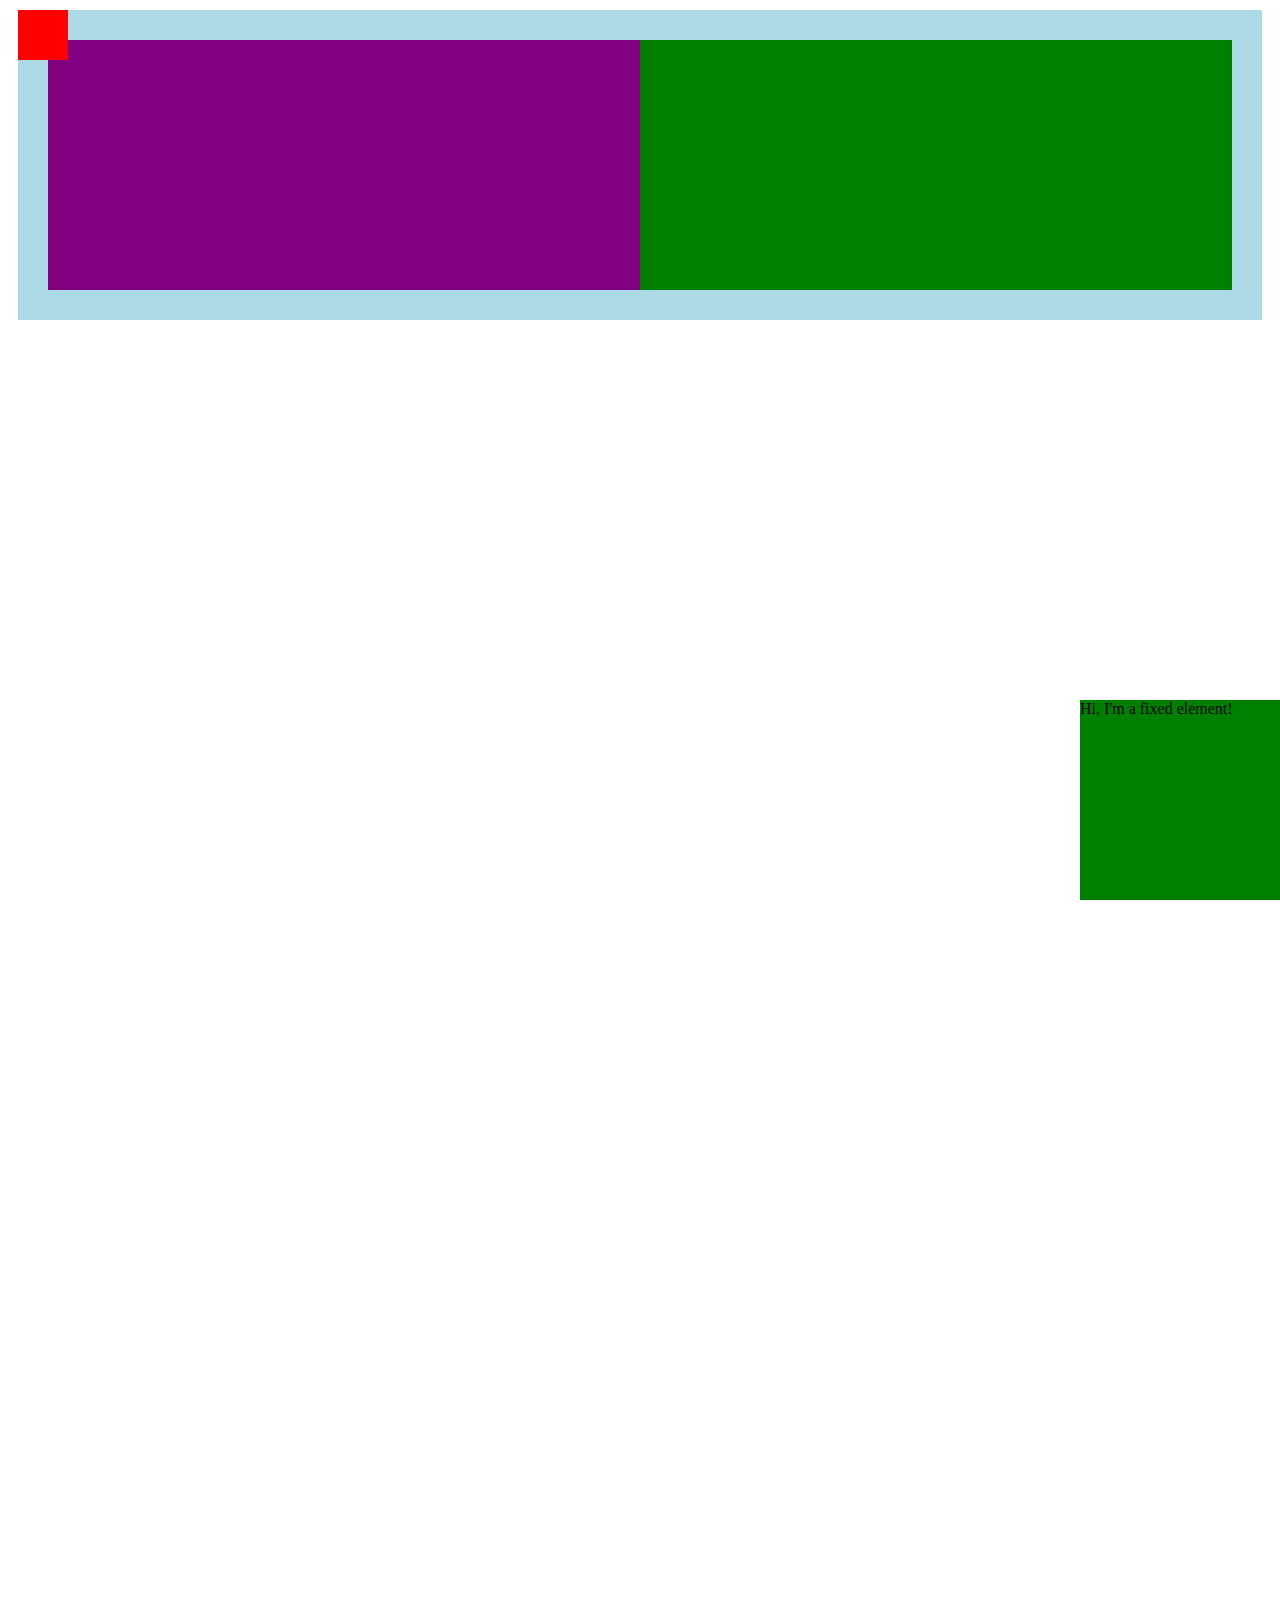
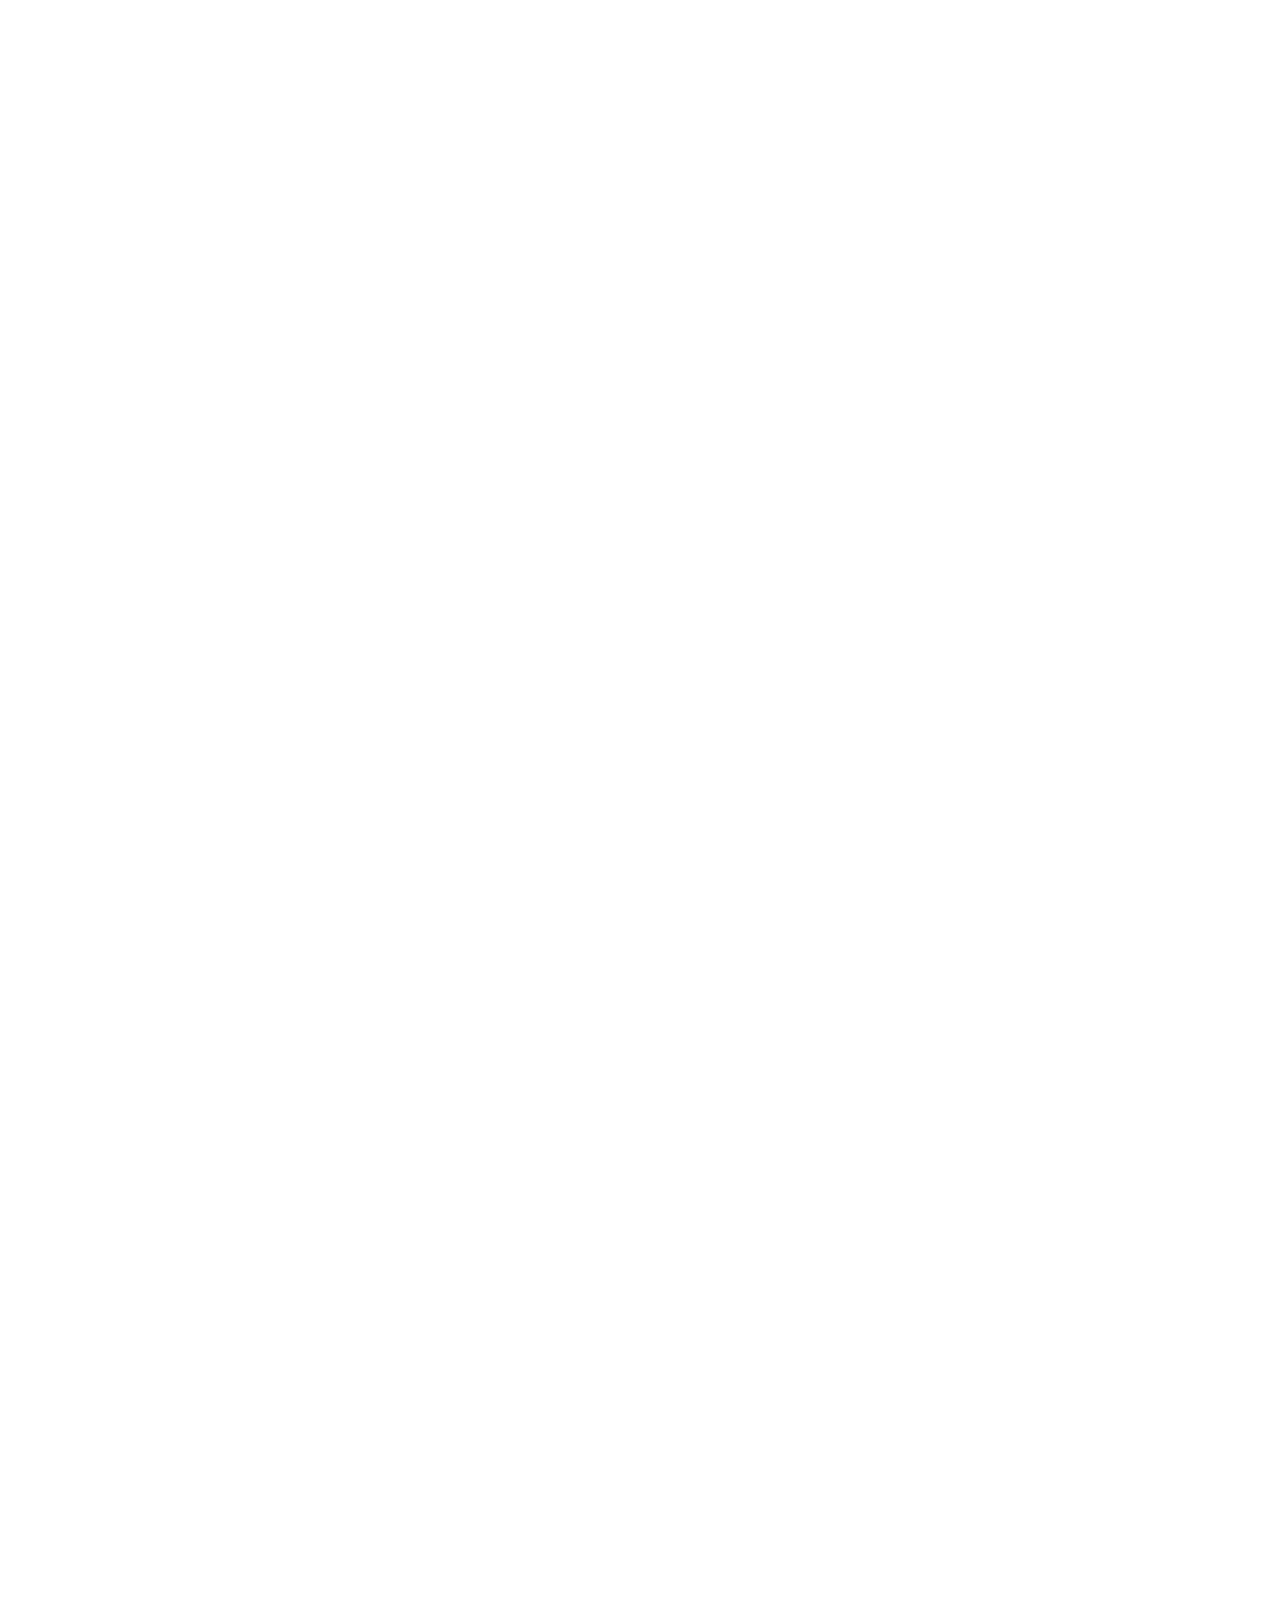
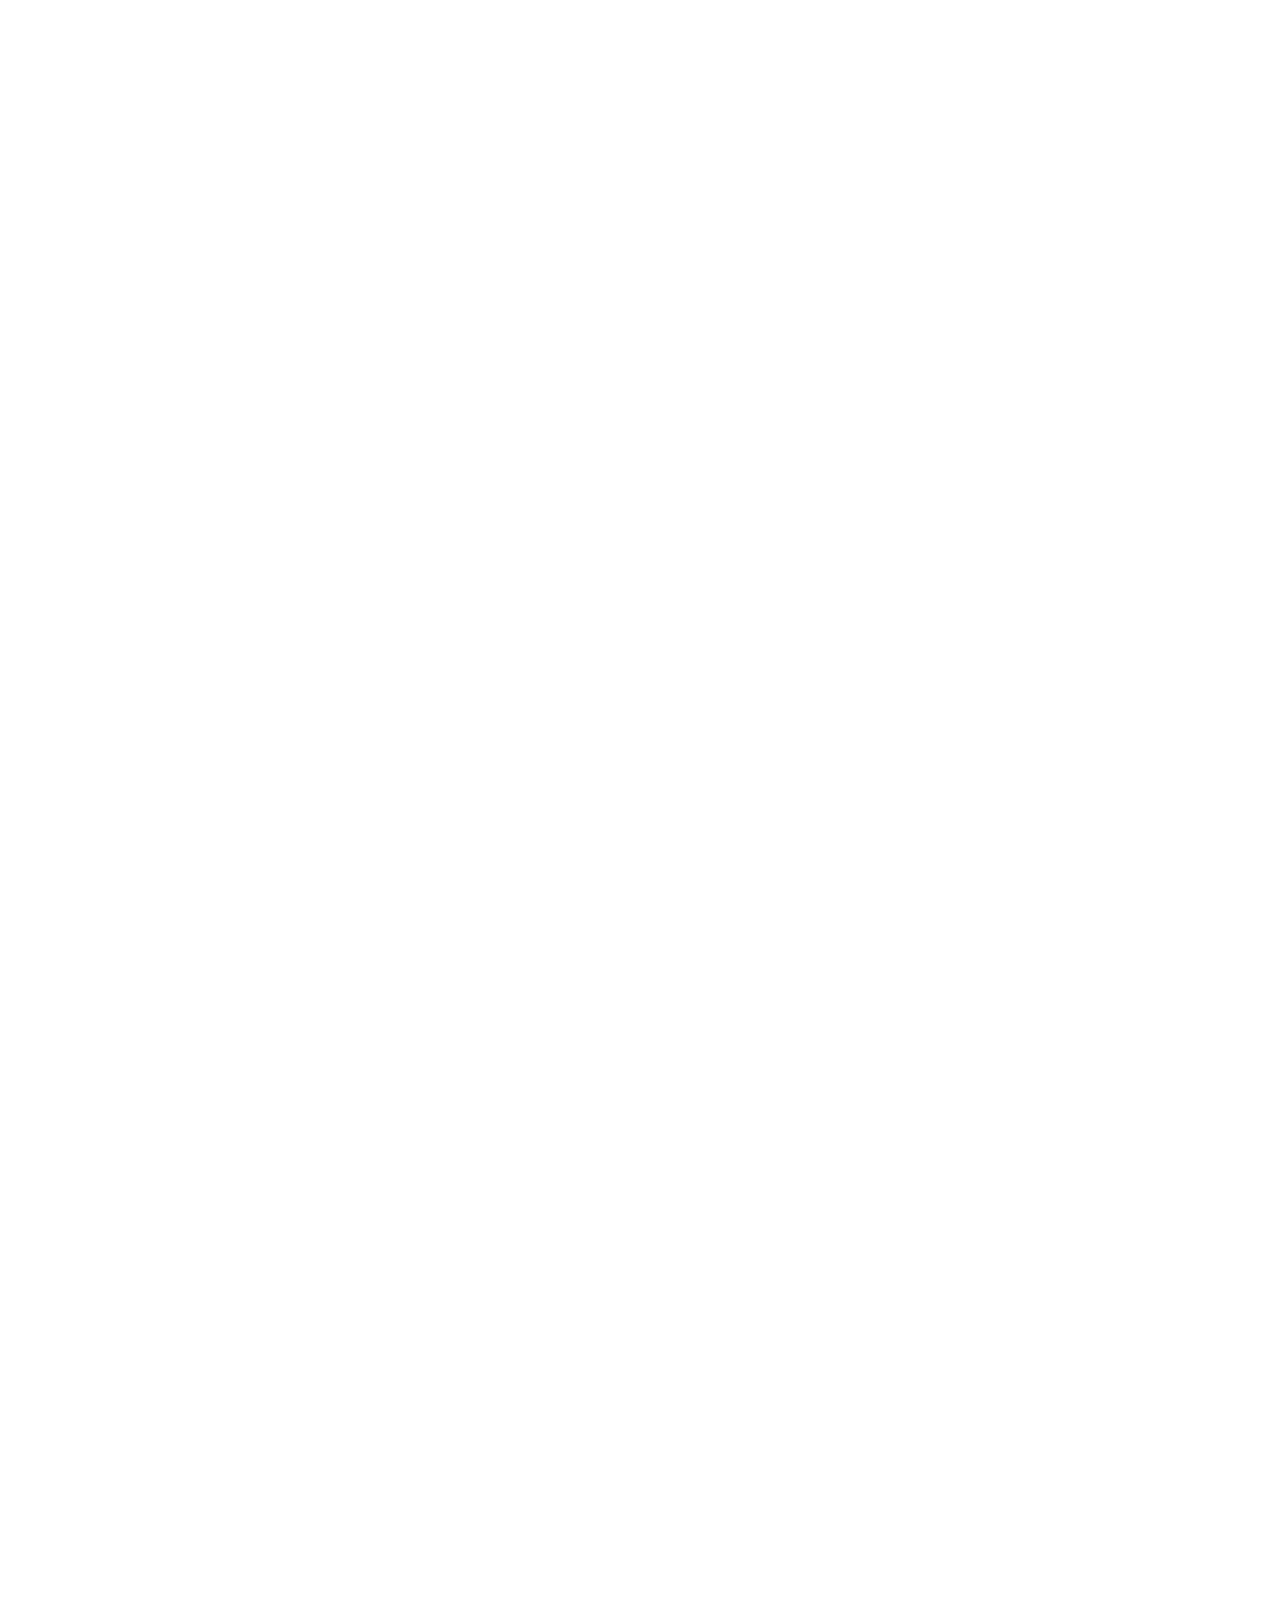
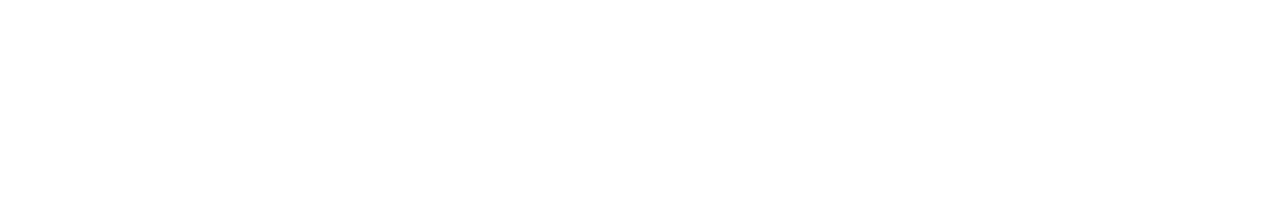
<file: 17.3_activities (1) (1)/02_Positioning_Relative_Absolute/solved/index.html>
<!DOCTYPE html>
<html>
<head>
  <link href="css/index.css" type="text/css" rel="stylesheet">
</head>
<body>
  <section class="relative">
    <div class="left">
      <div class="absolute">
      </div>
    </div>
    <div class="right">
    </div>
  </section>

<div class="fixed">
  Hi, I'm a fixed element!
</div>
</body>
</html>
</file>
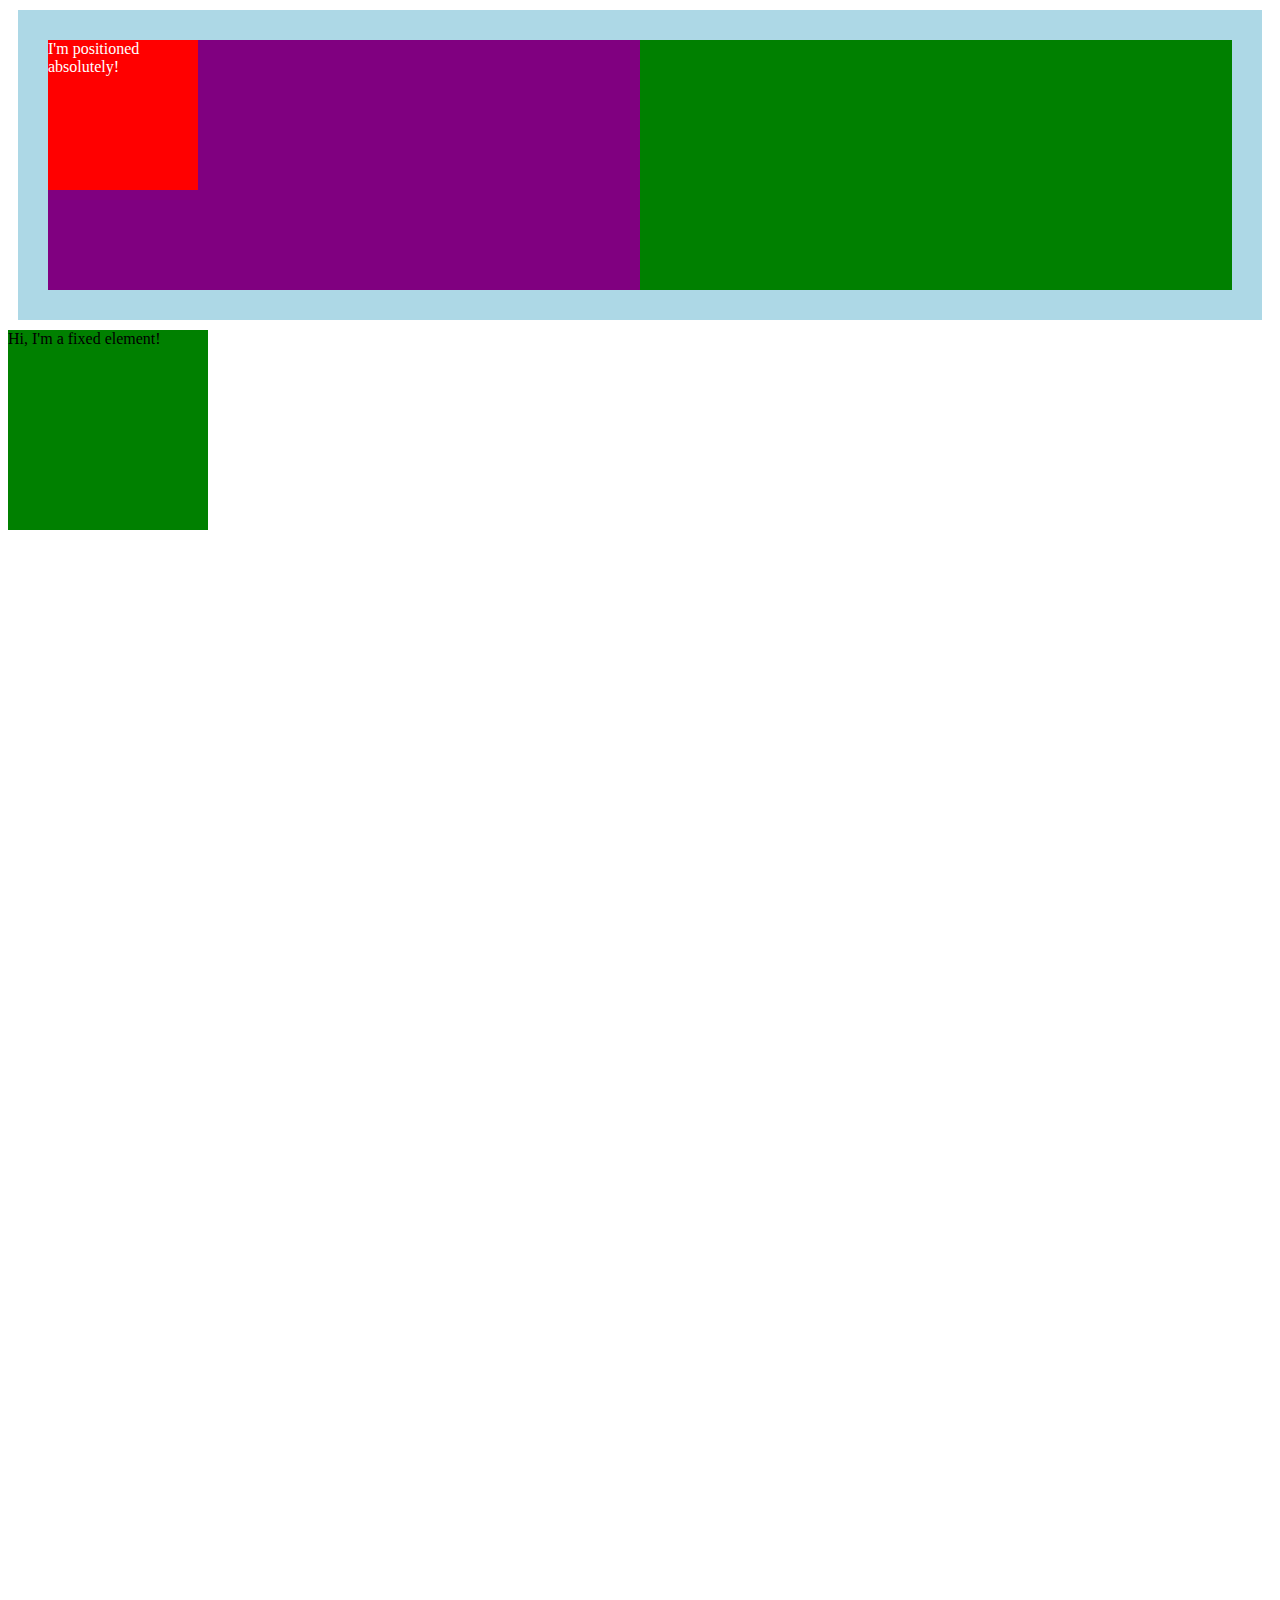
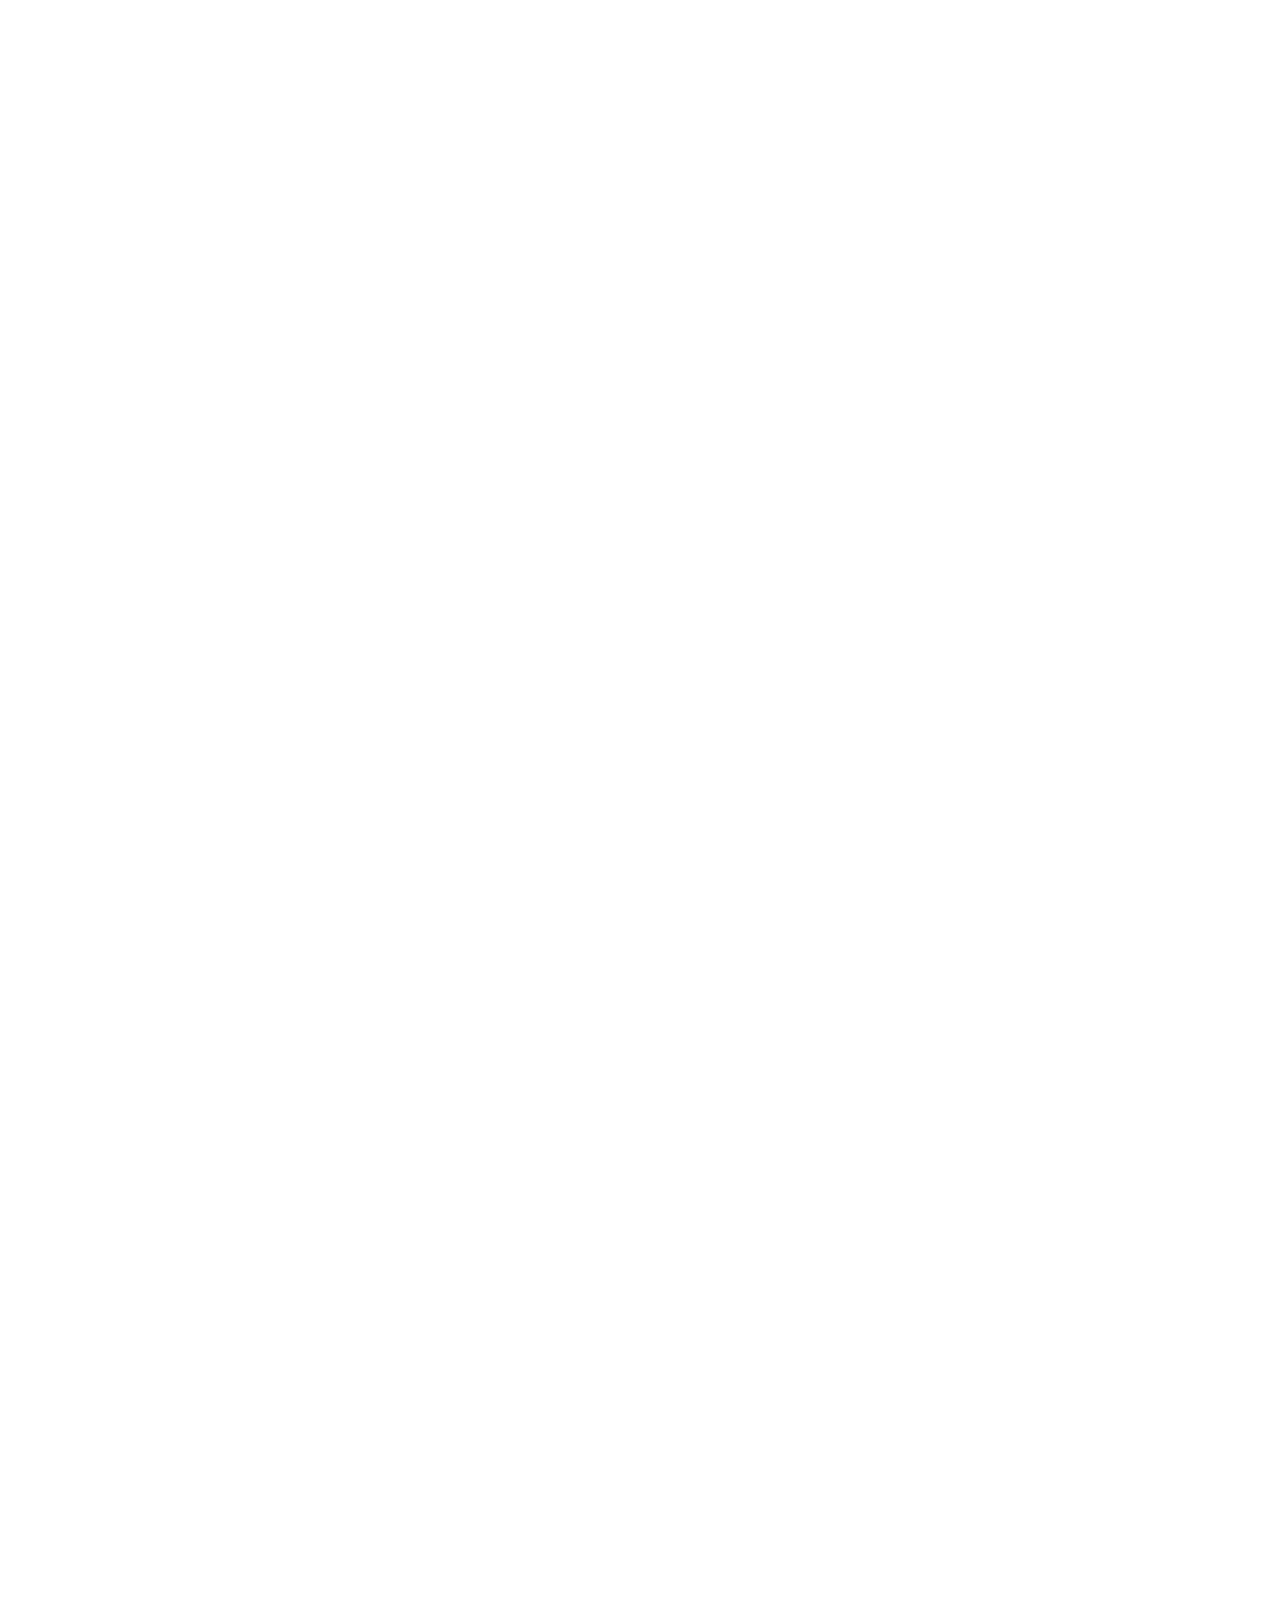
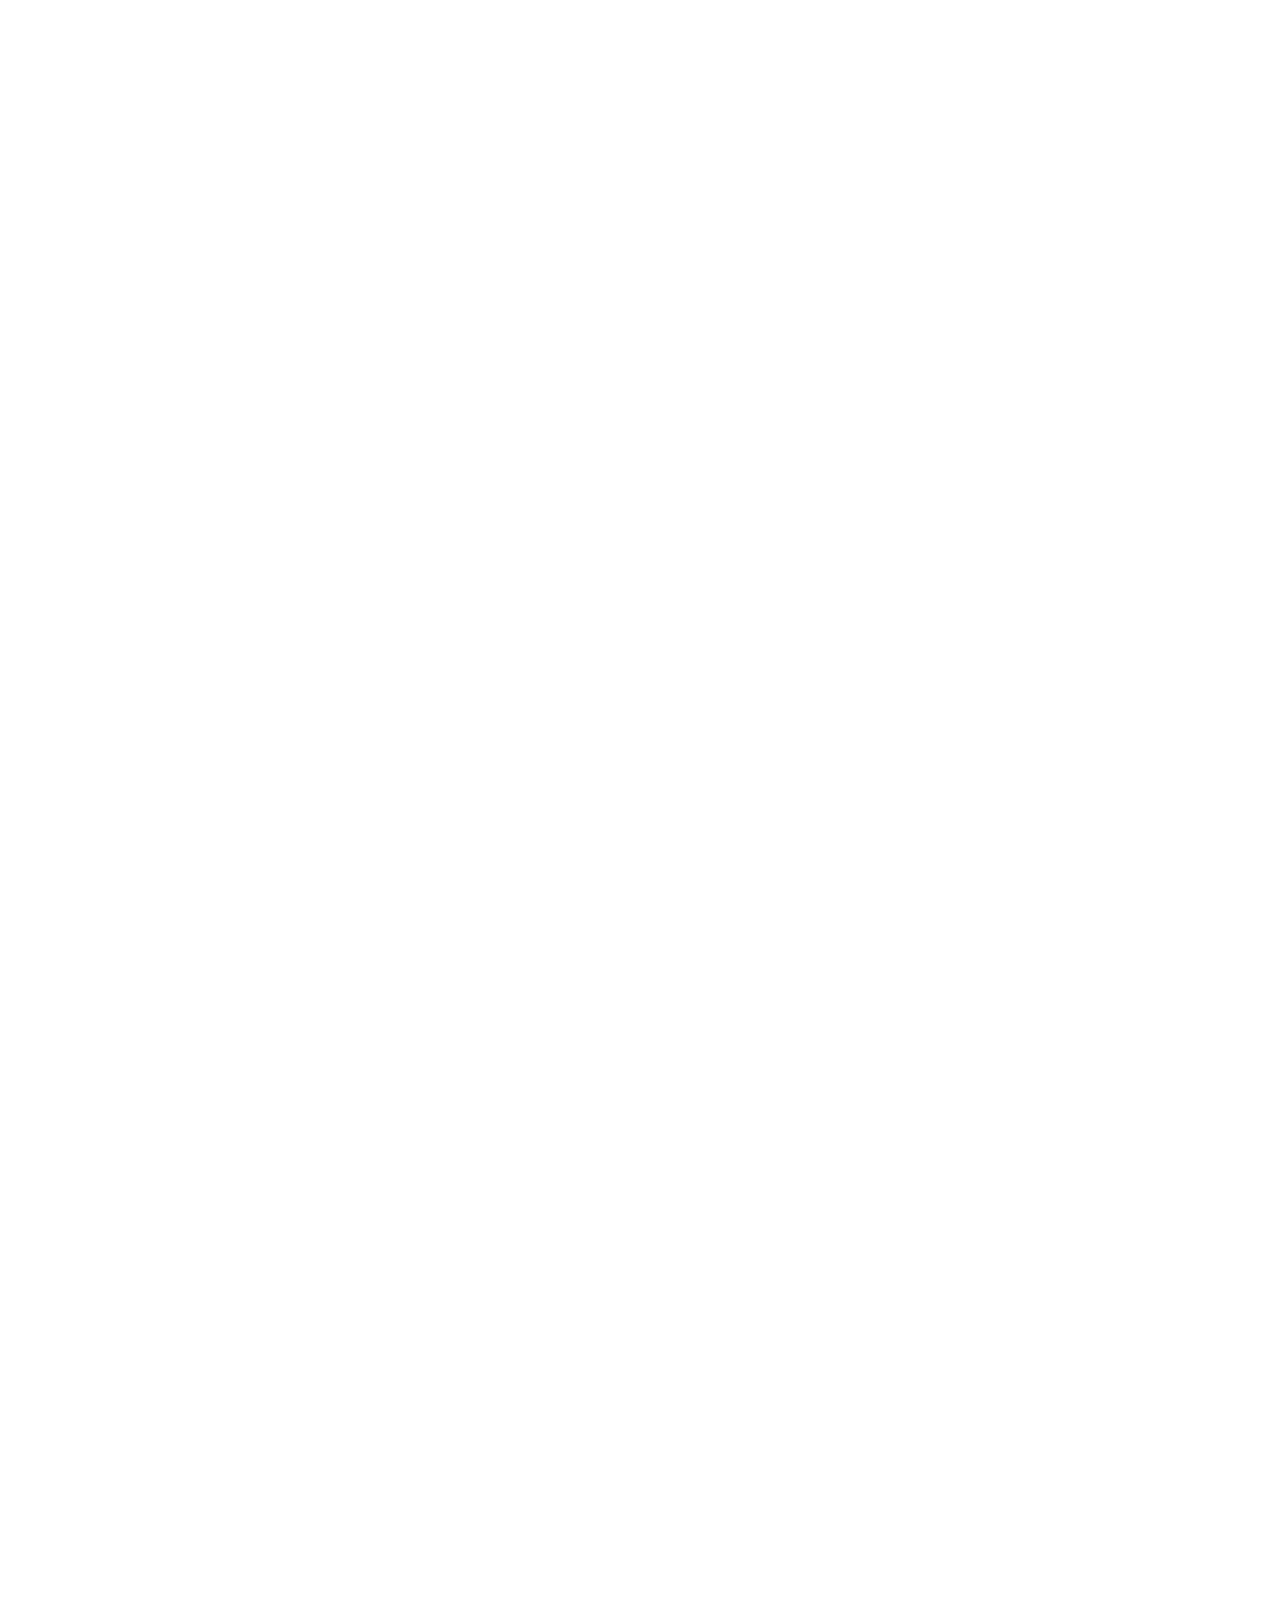
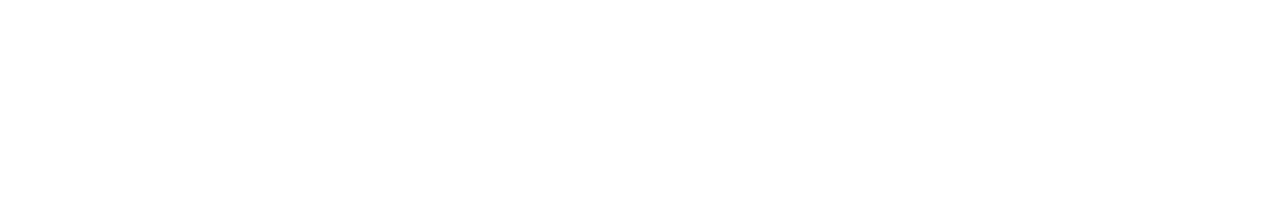
<file: 17.3_activities (1) (1)/02_Positioning_Relative_Absolute/unsolved/index.html>
<!DOCTYPE html>
<html>
<head>
  <link href="css/index.css" type="text/css" rel="stylesheet">
</head>
<body>
  <section class="relative">
    <div class="left">
      <div class="absolute">
        I'm positioned absolutely!
      </div>
    </div>
    <div class="right">
    </div>
  </section>

<div class="fixed">
  Hi, I'm a fixed element!
</div>
</body>
</html>
</file>
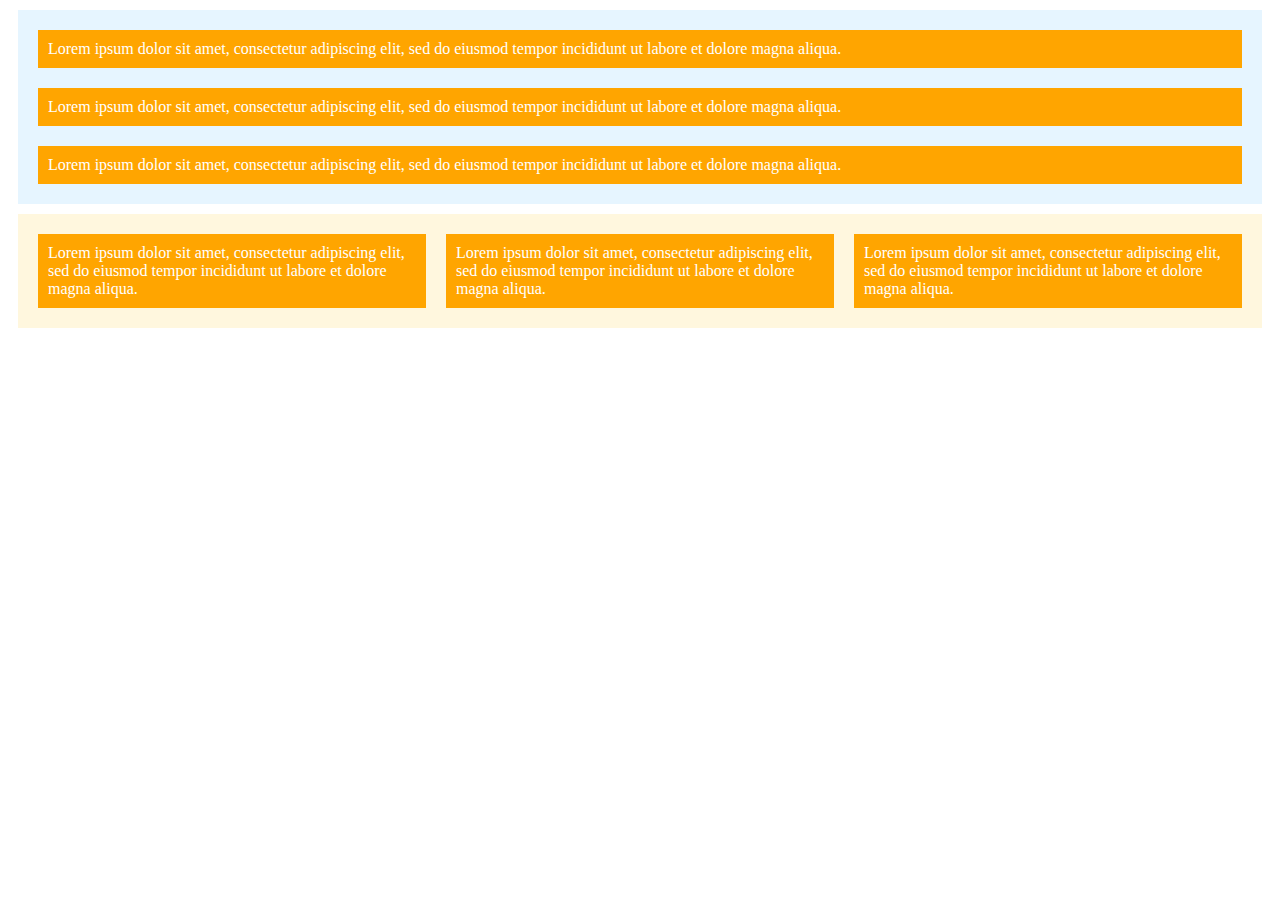
<file: 18.1-activities/01_Your_First_Flex_Layout/solved/index.html>
<!DOCTYPE html>
<html>
<head>
  <link href="css/index.css" type="text/css" rel="stylesheet">
</head>
<body>
  <div id="column" class="flex">
    <div class="flex_item">
      Lorem ipsum dolor sit amet, consectetur adipiscing elit, sed do eiusmod tempor incididunt ut labore et dolore magna aliqua.
    </div>
    <div class="flex_item">
      Lorem ipsum dolor sit amet, consectetur adipiscing elit, sed do eiusmod tempor incididunt ut labore et dolore magna aliqua.
    </div>
    <div class="flex_item">
      Lorem ipsum dolor sit amet, consectetur adipiscing elit, sed do eiusmod tempor incididunt ut labore et dolore magna aliqua.
    </div>
  </div>
  <div id="row" class="flex">
    <div class="flex_item">
      Lorem ipsum dolor sit amet, consectetur adipiscing elit, sed do eiusmod tempor incididunt ut labore et dolore magna aliqua.
    </div>
    <div class="flex_item">
      Lorem ipsum dolor sit amet, consectetur adipiscing elit, sed do eiusmod tempor incididunt ut labore et dolore magna aliqua.
    </div>
    <div class="flex_item">
      Lorem ipsum dolor sit amet, consectetur adipiscing elit, sed do eiusmod tempor incididunt ut labore et dolore magna aliqua.
    </div>
  </div>

</body>
</html>
</file>
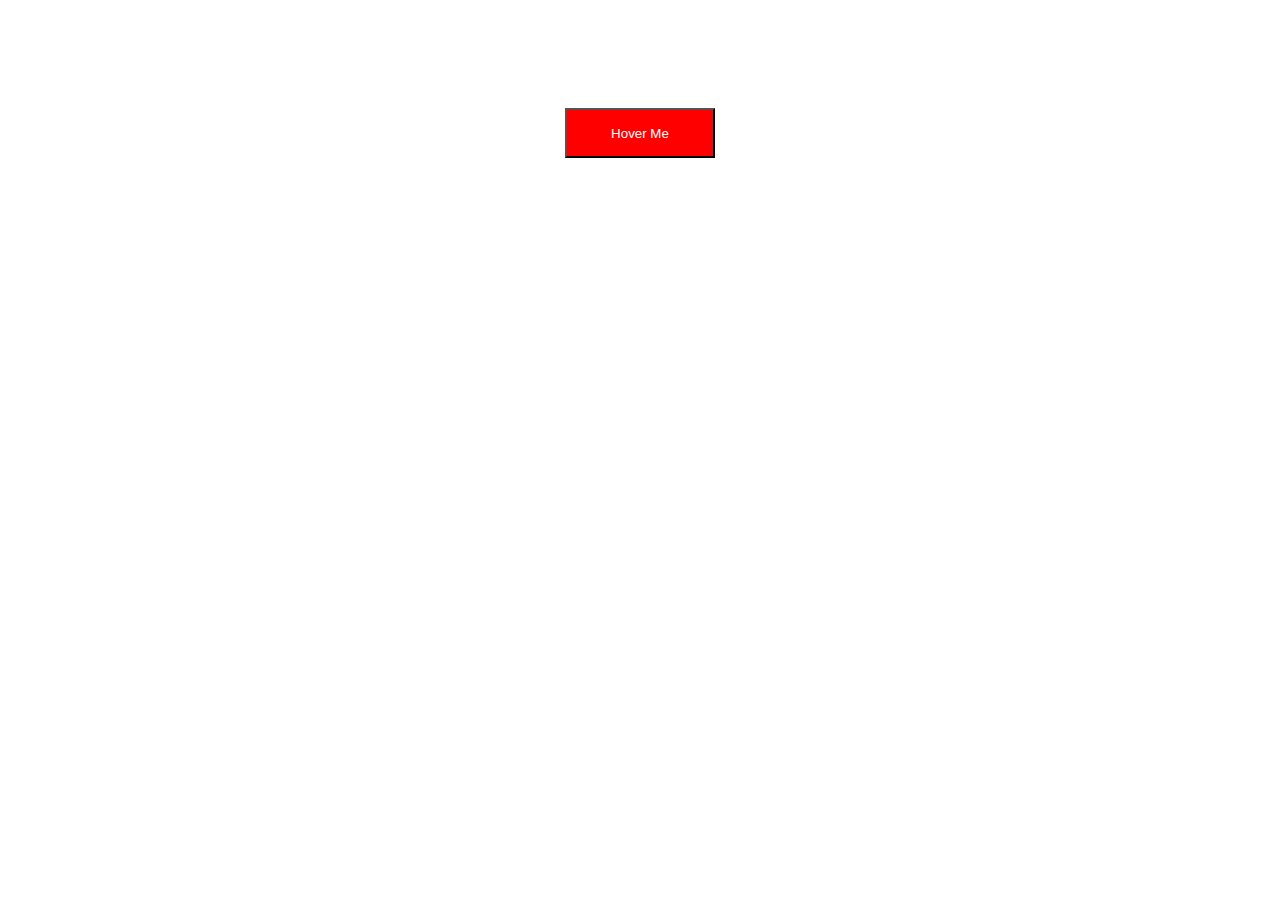
<file: 18.3-activities/02_transitions/solved/index.html>
<!DOCTYPE html>
<html>
  <head>
    <link href="css/index.css" rel="stylesheet" type="text/css">
  </head>
  <body>
    <section class="grid">
      <button class="hoverMe">Hover Me</button>
    </section>
  </body>
</html>
</file>
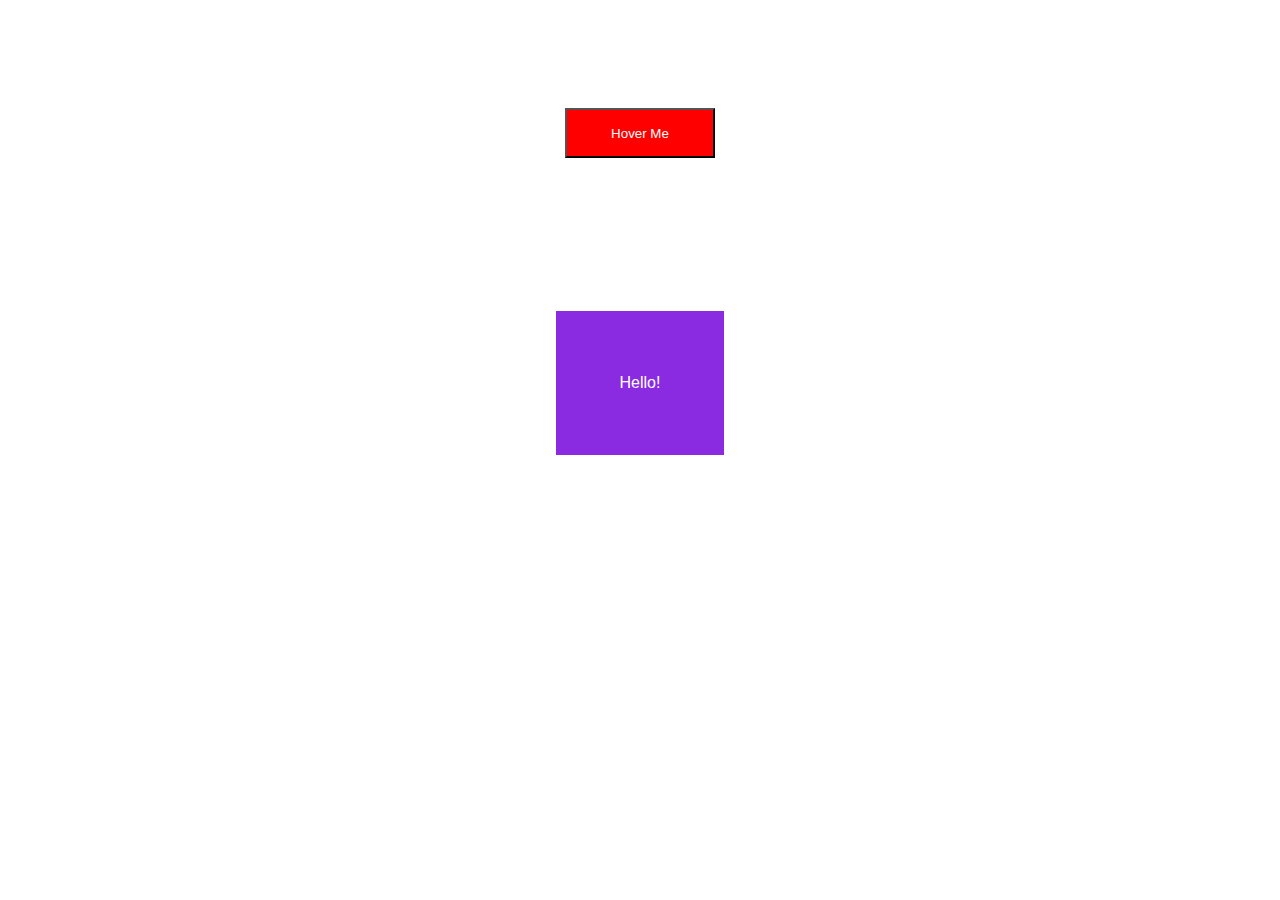
<file: 18.3-activities/02_transitions/unsolved/index.html>
<!DOCTYPE html>
<html>
  <head>
    <link href="css/index.css" rel="stylesheet" type="text/css">
  </head>
  <body>
    <section class="grid">
      <button class="hoverMe">Hover Me</button>
      <div class="box1">Hello!</div>
    </section>
  </body>
</html>
</file>
<file: 17.3_activities (1) (1)/02_Positioning_Relative_Absolute/solved/css/index.css>
body {
  height: 5000px;
}
.left {
  width: 50%;
  background-color: purple;
}
.right {
  width: 50%;
  background-color: green;
}
.relative {
  background-color: lightblue;
  height: 250px;
  padding: 30px;
  margin: 10px;
  display: flex;
  position: relative;
}
.absolute {
  height: 50px;
  width: 50px;
  background-color: red;
  position: absolute;
  top: 0;
  left: 0;
}
.fixed {
  height: 200px;
  width: 200px;
  background-color: green;
  position: fixed;
  bottom: 0;
  right: 0;
}
</file>
<file: 17.3_activities (1) (1)/02_Positioning_Relative_Absolute/unsolved/css/index.css>
body {
  height: 5000px;
}
.left {
  width: 50%;
  background-color: purple;
}
.right {
  width: 50%;
  background-color: green;
}
.relative {
  background-color: lightblue;
  height: 250px;
  padding: 30px;
  margin: 10px;
  display: flex;
}
.absolute {
  height: 150px;
  width: 150px;
  background-color: red;
  color: white;

}
.fixed {
  height: 200px;
  width: 200px;
  background-color: green;

}
</file>
<file: 18.1-activities/01_Your_First_Flex_Layout/solved/css/index.css>
.flex_item {
  padding:10px;
  margin: 10px;
  background-color: orange;
  color: white;
}
.flex {
  display: flex;
  padding: 10px;
  margin: 10px;
}
#column {
  background-color: #E6F5FF;
  flex-direction: column;
}
#row {
  background-color: #FFF7DE;
  flex-direction: row;
}
</file>
<file: 18.3-activities/02_transitions/solved/css/index.css>
.grid {
  display: grid;
  grid-template-columns: 1fr;
  grid-template-rows: 1fr 1fr;
  align-items: center;
  justify-items: center;
  font-family: helvetica, arial, sans-serif;
  color: white;
  grid-template-areas:
  "hover"
  "disabled"
  ;
  height: 500px;
}
.hoverMe {
  grid-area: hover;
  background-color: red;
  color: white;
  width: 150px;
  text-align: center;
  height: 50px;
  transition: 0.3s;
}
/* active state */
.hoverMe:hover {
  background-color:blue;
}
</file>
<file: 18.3-activities/02_transitions/unsolved/css/index.css>
.grid {
  display: grid;
  grid-template-columns: 1fr;
  grid-template-rows: 1fr 1fr;
  align-items: center;
  justify-items: center;
  font-family: helvetica, arial, sans-serif;
  color: white;
  grid-template-areas:
  "hover"
  "disabled"
  ;
  height: 500px;
}
.hoverMe {
  grid-area: hover;
  background-color: red;
  color: white;
  width: 150px;
  text-align: center;
  height: 50px;
  transition: 0.3s;
  /* Add the css property transition here! */
  
 

}
/* active state */
.hoverMe:hover {background-color: blueviolet;
}

.box1{
  background-color: blueviolet;
  color: white;
  padding: 5%;
  transition: 0.5s;
}

.box1:hover {background-color: teal;
  transform: scale(1.2);
}
</file>
